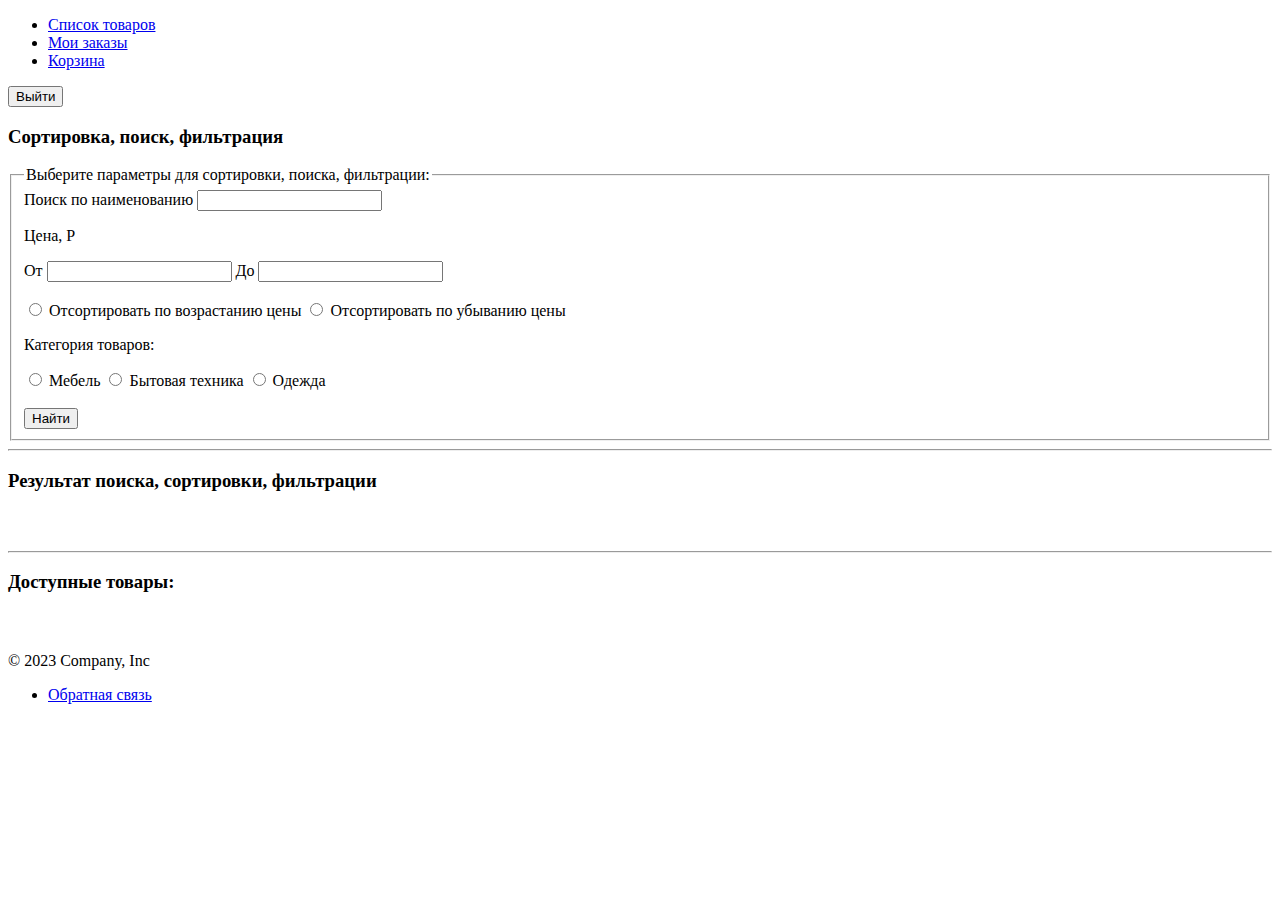
<file: src/main/resources/templates/user/index.html>
<!DOCTYPE html>
<html lang="en">
<head>
    <meta charset="UTF-8">
    <title>Главная страница</title>
    <link href="https://cdn.jsdelivr.net/npm/bootstrap@5.3.0-alpha1/dist/css/bootstrap.min.css" rel="stylesheet" integrity="sha384-GLhlTQ8iRABdZLl6O3oVMWSktQOp6b7In1Zl3/Jr59b6EGGoI1aFkw7cmDA6j6gD" crossorigin="anonymous">
</head>
<body>

<header class="p-3 text-bg-dark">
    <div class="container">
        <div class="d-flex flex-wrap align-items-center justify-content-center justify-content-lg-start">
            <ul class="nav col-12 col-lg-auto me-lg-auto mb-2 justify-content-center mb-md-0">
                <li><a href="/person account" class="nav-link px-2 text-secondary">Список товаров</a></li>
                <li><a href="/orders" class="nav-link px-2 text-white">Мои заказы</a></li>
                <li><a href="/cart" class="nav-link px-2 text-white">Корзина</a></li>
            </ul>

            <div class="text-end">
                <form method="post" action="/logout">
                    <input type="hidden" th:name="${_csrf.parameterName}" th:value="${_csrf.token}">
                    <button type="submit"  class="btn btn-warning me-2">Выйти</button>
                </form>
            </div>
        </div>
    </div>
</header>

<h3>Cортировка, поиск, фильтрация</h3>
<form th:method="POST" th:action="@{/person account/product/search}">
    <fieldset>
        <legend>Выберите параметры для сортировки, поиска, фильтрации:</legend>
        <label for="search">Поиск по наименованию</label>
        <input type="text" id="search" name="search" th:value="*{value_search}">
        <br>
        <p>Цена, P</p>
        <label for="ot">От</label>
        <input type="text" name="ot" id="ot" th:value="*{value_price_ot}">
        <label for="do">До</label>
        <input type="text" name="do" id="do" th:value="*{value_price_do}">
        <br>
        <br>
        <div>
            <input type="radio" id="ascending_price" name="price" value="sorted_by_ascending_price">
            <label for="ascending_price">Отсортировать по возрастанию цены</label>
            <input type="radio" id="descending_price" name="price"
                   value="sorted_by_descending_price">
            <label for="descending_price">Отсортировать по убыванию цены</label>
            <p>Категория товаров: </p>
            <input type="radio" id="furniture" name="contract" value="furniture">
            <label for="furniture">Мебель</label>
            <input type="radio" id="appliances" name="contract" value="appliances">
            <label for="appliances">Бытовая техника</label>
            <input type="radio" id="clothes" name="contract" value="clothes">
            <label for="clothes">Одежда</label>
            <br>
            <br>
            <input type="submit" value="Найти">
        </div>
    </fieldset>
</form>
<hr>
<h3>Результат поиска, cортировки, фильтрации</h3>

<div class="d-flex justify-content-center flex-wrap gap-5">
    <div class="card" style="width: 18rem;" th:each="product : ${search_product}">
        <img class="card-img" th:src="'/img/' + ${product.imageList[0].getFileName()}" alt="" />
        <div class="card-body">
            <h5 class="card-title"><a th:href="@{/person account/product/info/{id}(id=${product.getId()})}" th:text="${product.getTitle()}"></a></h5>
            <a th:href="@{/cart/add/{id}(id=${product.getId()})}" class="btn btn-outline-primary btn-lg"  th:text="'Цена: ' + ${product.getPrice()}"></a>
        </div>
    </div>
</div>

<hr>
<h3>Доступные товары: </h3>
<div class="d-flex justify-content-center flex-wrap gap-5">
    <div class="card" style="width: 18rem;" th:each="product : ${products}">
        <img class="card-img" th:src="'/img/' + ${product.imageList[0].getFileName()}" alt="" width="100%"/>
        <div class="card-body">
            <h5 class="card-title"><a th:href="@{/person account/product/info/{id}(id=${product.getId()})}" th:text="${product.getTitle()}"></a></h5>
            <a th:href="@{/cart/add/{id}(id=${product.getId()})}" class="btn btn-outline-primary btn-lg"  th:text="'Цена: ' + ${product.getPrice()}"></a>
        </div>
    </div>
</div>


<footer class="d-flex flex-wrap justify-content-between align-items-center py-3 border-top text-bg-dark">
    <div class="col-md-4 d-flex align-items-center">
        <span class="mb-3 mb-md-0 ms-5 text-white">&copy; 2023 Company, Inc</span>
    </div>

    <ul class="nav col-md-4 justify-content-end list-unstyled d-flex">
        <li class="ms-3"><a class="text-white me-5" href="#">Обратная связь</a></li>
    </ul>
</footer>
</body>
</html>
</file>
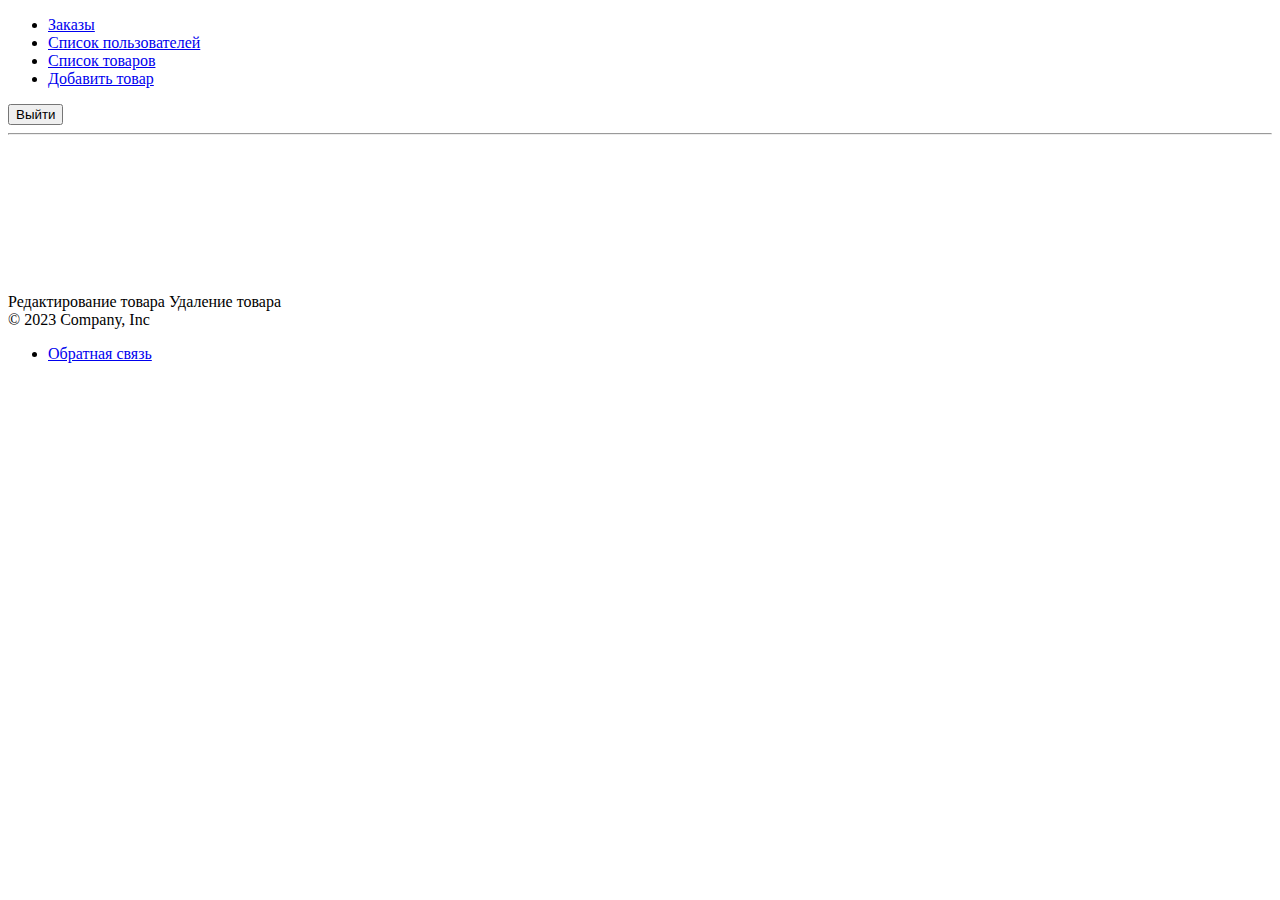
<file: src/main/resources/templates/admin.html>
<!DOCTYPE html>
<html lang="en">
<head>
    <meta charset="UTF-8">
    <title>Личный кабинет администратора</title>
    <link href="https://cdn.jsdelivr.net/npm/bootstrap@5.3.0-alpha1/dist/css/bootstrap.min.css" rel="stylesheet" integrity="sha384-GLhlTQ8iRABdZLl6O3oVMWSktQOp6b7In1Zl3/Jr59b6EGGoI1aFkw7cmDA6j6gD" crossorigin="anonymous">
</head>
<body>

<header class="p-3 text-bg-dark">
    <div class="container">
        <div class="d-flex flex-wrap align-items-center justify-content-center justify-content-lg-start">
            <ul class="nav col-12 col-lg-auto me-lg-auto mb-2 justify-content-center mb-md-0">
                <li><a href="/admin/orders" class="nav-link px-2 text-white">Заказы</a></li>
                <li><a href="/admin/person" class="nav-link px-2 text-white">Список пользователей</a></li>
                <li><a href="/admin" class="nav-link px-2 text-secondary">Список товаров</a></li>
                <li><a href="/admin/product/add" class="btn btn-outline-success nav-link px-2 text-white">Добавить товар</a></li>
            </ul>

            <div class="text-end">
                <form method="post" action="/logout">
                    <input type="hidden" th:name="${_csrf.parameterName}" th:value="${_csrf.token}">
                    <button type="submit"  class="btn btn-warning me-2">Выйти</button>
                </form>
            </div>
        </div>
    </div>
</header>

<hr>

<div class="d-flex justify-content-center flex-wrap gap-5">
    <div class="card" style="width: 18rem;" th:each="product : ${products}">
        <img class="card-img" th:src="'/img/' + ${product.imageList[0].getFileName()}" alt="" />
        <div class="card-body">
            <p th:text="'Наименование: ' + ${product.getTitle()}"></p>
            <p th:text="'Описание: ' + ${product.getDescription()}"  class="overflow-auto" style="height: 100px;"></p>
            <p th:text="'Цена: ' + ${product.getPrice()}"></p>
            <p th:text="'Cклад: ' + ${product.getWarehouse()}"></p>
            <p th:text="'Продавец: ' + ${product.getSeller()}"></p>
            <p th:text="'Категория: ' + ${product.getCategory().getName()}"></p>
            <a th:href="@{/admin/product/edit/{id}(id=${product.getId()})}" class="btn btn-outline-info btn-lg">Редактирование товара</a>
            <a th:href="@{/admin/product/delete/{id}(id=${product.getId()})}" class="btn btn-outline-danger btn-lg">Удаление товара</a>
        </div>
    </div>
</div>

<footer class="d-flex flex-wrap justify-content-between align-items-center py-3 border-top text-bg-dark">
    <div class="col-md-4 d-flex align-items-center">
        <span class="mb-3 mb-md-0 ms-5 text-white">&copy; 2023 Company, Inc</span>
    </div>

    <ul class="nav col-md-4 justify-content-end list-unstyled d-flex">
        <li class="ms-3"><a class="text-white me-5" href="#">Обратная связь</a></li>
    </ul>
</footer>
</body>
</html>
</file>
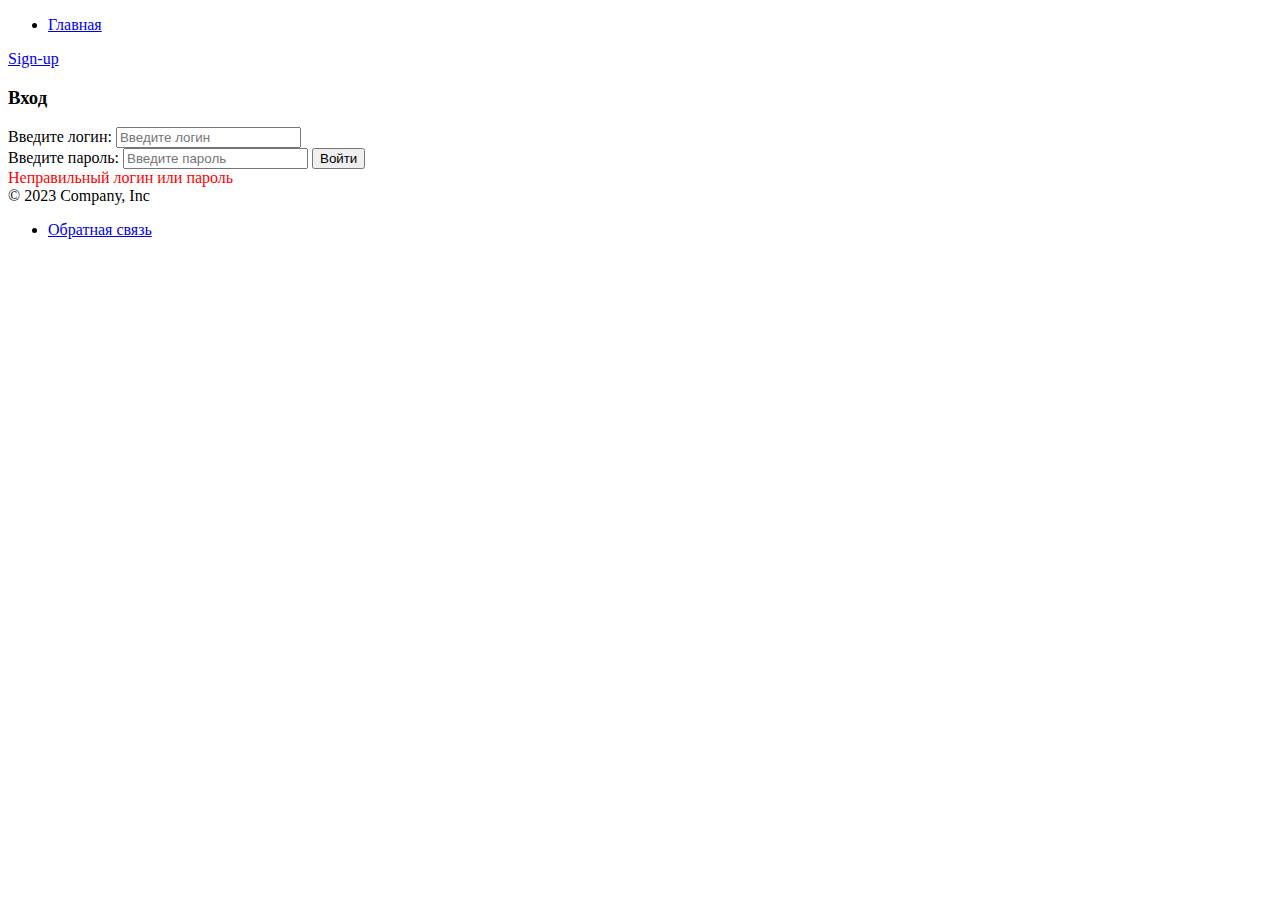
<file: src/main/resources/templates/authentication.html>
<!DOCTYPE html>
<html lang="en">
<head>
    <meta charset="UTF-8">
    <title>Аутентификация</title>
    <link th:href="@{/css/index.css}" type="text/css" rel="stylesheet">
    <link href="https://cdn.jsdelivr.net/npm/bootstrap@5.3.0-alpha1/dist/css/bootstrap.min.css" rel="stylesheet" integrity="sha384-GLhlTQ8iRABdZLl6O3oVMWSktQOp6b7In1Zl3/Jr59b6EGGoI1aFkw7cmDA6j6gD" crossorigin="anonymous">
</head>
<body>

<header class="p-3 text-bg-dark">
    <div class="container">
        <div class="d-flex flex-wrap align-items-center justify-content-center justify-content-lg-start">
            <ul class="nav col-12 col-lg-auto me-lg-auto mb-2 justify-content-center mb-md-0">
                <li><a href="/product" class="nav-link px-2 text-white">Главная</a></li>
            </ul>

            <div class="text-end">
                <a href="/registration" class="btn btn-warning" >Sign-up</a>
            </div>
        </div>
    </div>
</header>

<div class="cont">
<h3>Вход</h3>
<form method="post" action="/process_login" class="col-12 col-lg-auto mb-3 mb-lg-0 me-lg-3">
    <input type="hidden" th:name="${_csrf.parameterName}" th:value="${_csrf.token}">
    <label for="username">Введите логин: </label>
    <input type="text" placeholder="Введите логин" name="username" id="username">
    <br>
    <label for="password">Введите пароль: </label>
    <input type="password" placeholder="Введите пароль" name="password" id="password">
    <input type="submit" value="Войти" class="btn btn-warning">
</form>
<div th:if="${param.error}" style="color: red">
    Неправильный логин или пароль
</div>
</div>

<footer class="d-flex flex-wrap justify-content-between align-items-center py-3 border-top fixed-bottom text-bg-dark">
    <div class="col-md-4 d-flex align-items-center">
        <span class="mb-3 mb-md-0 ms-5 text-white">&copy; 2023 Company, Inc</span>
    </div>

    <ul class="nav col-md-4 justify-content-end list-unstyled d-flex">
        <li class="ms-3"><a class="text-white me-5" href="#">Обратная связь</a></li>
    </ul>
</footer>
</body>
</html>
</file>
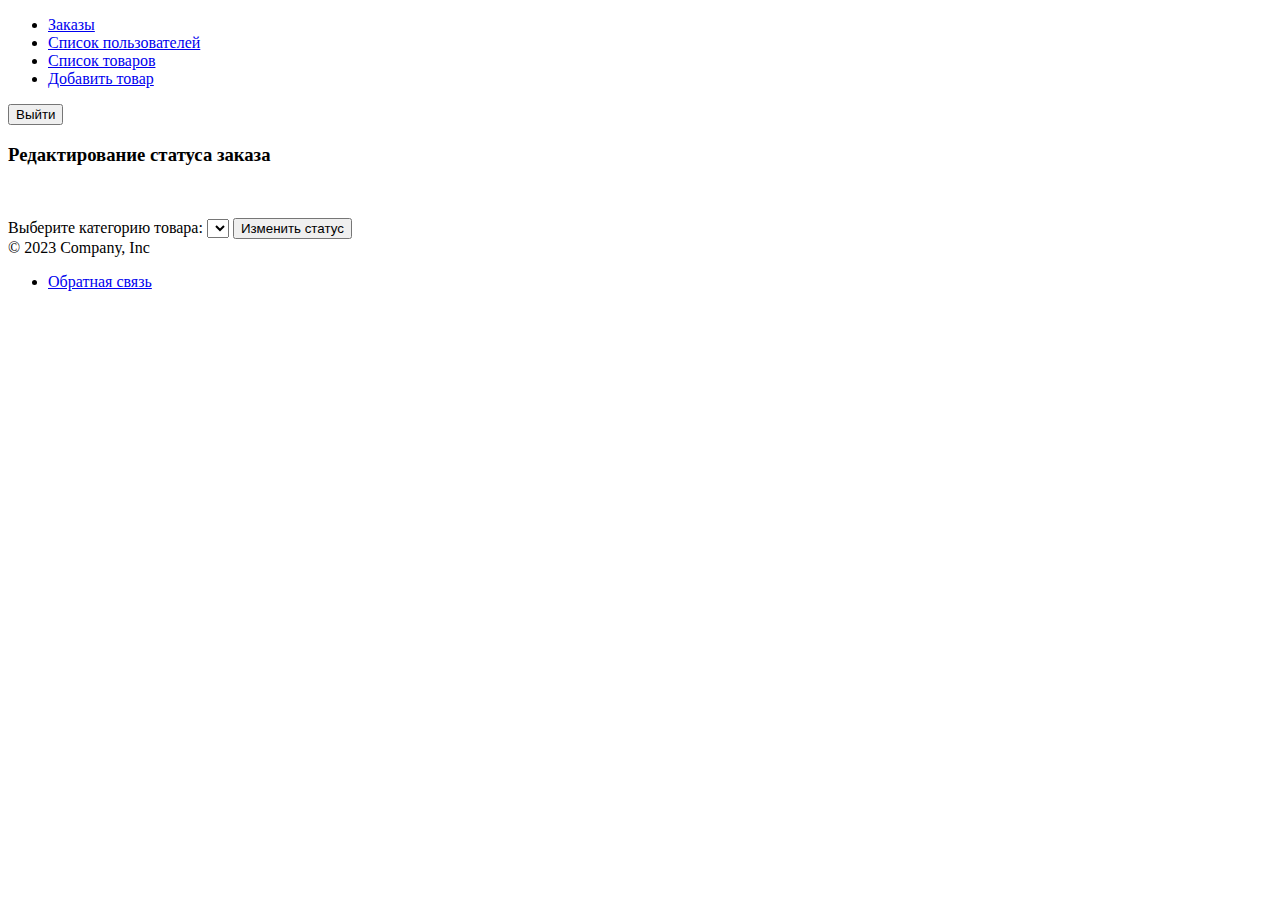
<file: src/main/resources/templates/editOrder.html>
<!DOCTYPE html>
<html lang="en">
<head>
    <meta charset="UTF-8">
    <title>Редактирование товара</title>
    <link th:href="@{/css/index.css}" type="text/css" rel="stylesheet">
    <link href="https://cdn.jsdelivr.net/npm/bootstrap@5.3.0-alpha1/dist/css/bootstrap.min.css" rel="stylesheet" integrity="sha384-GLhlTQ8iRABdZLl6O3oVMWSktQOp6b7In1Zl3/Jr59b6EGGoI1aFkw7cmDA6j6gD" crossorigin="anonymous">
</head>
<body>


<header class="p-3 text-bg-dark">
    <div class="container">
        <div class="d-flex flex-wrap align-items-center justify-content-center justify-content-lg-start">
            <ul class="nav col-12 col-lg-auto me-lg-auto mb-2 justify-content-center mb-md-0">
                <li><a href="/admin/orders" class="nav-link px-2 text-secondary">Заказы</a></li>
                <li><a href="/admin/person" class="nav-link px-2 text-white">Список пользователей</a></li>
                <li><a href="/admin" class="nav-link px-2 text-white">Список товаров</a></li>
                <li><a href="/admin/product/add" class="btn btn-outline-success nav-link px-2 text-white">Добавить товар</a></li>
            </ul>

            <div class="text-end">
                <form method="post" action="/logout">
                    <input type="hidden" th:name="${_csrf.parameterName}" th:value="${_csrf.token}">
                    <button type="submit"  class="btn btn-warning me-2">Выйти</button>
                </form>
            </div>
        </div>
    </div>
</header>

<div class="cont">
<h3>Редактирование статуса заказа</h3>
<form th:method="POST" th:action="@{/admin/order/edit/{id}(id=${order.getId()})}" th:object="${order}" enctype="multipart/form-data">

    <h3 th:text="'Заказ №' + ${order.getNumber()}"></h3>
    <img th:src="'/img/' + ${order.getProduct().getImageList()[0].getFileName()}" width="300px">
    <p th:text="'Наименование: ' + ${order.getProduct().getTitle()}">
    <p th:text="'Количество: ' + ${order.getCount()}">
    <p th:text="'Цена: ' + ${order.getPrice()}">
    <p th:text="'Дата заказа: ' + ${#temporals.format(order.getDateTime(), 'dd-MMM-yyyy')}"></p>
    <p th:text="'Cтатус: ' + ${order.getStatus()}"></p>
        <label for="status">Выберите категорию товара: </label>
        <select name="status" th:field="*{status}" id="status">
        <div th:each="element : ${status}">
            <option th:text="${element.name()}" th:value="${element}">
        </div>
        </select>
    <input type="submit" value="Изменить статус">
</form>
</div>

<footer class="d-flex flex-wrap justify-content-between align-items-center py-3 border-top text-bg-dark">
    <div class="col-md-4 d-flex align-items-center">
        <span class="mb-3 mb-md-0 ms-5 text-white">&copy; 2023 Company, Inc</span>
    </div>

    <ul class="nav col-md-4 justify-content-end list-unstyled d-flex">
        <li class="ms-3"><a class="text-white me-5" href="#">Обратная связь</a></li>
    </ul>
</footer>
</body>
</html>
</file>
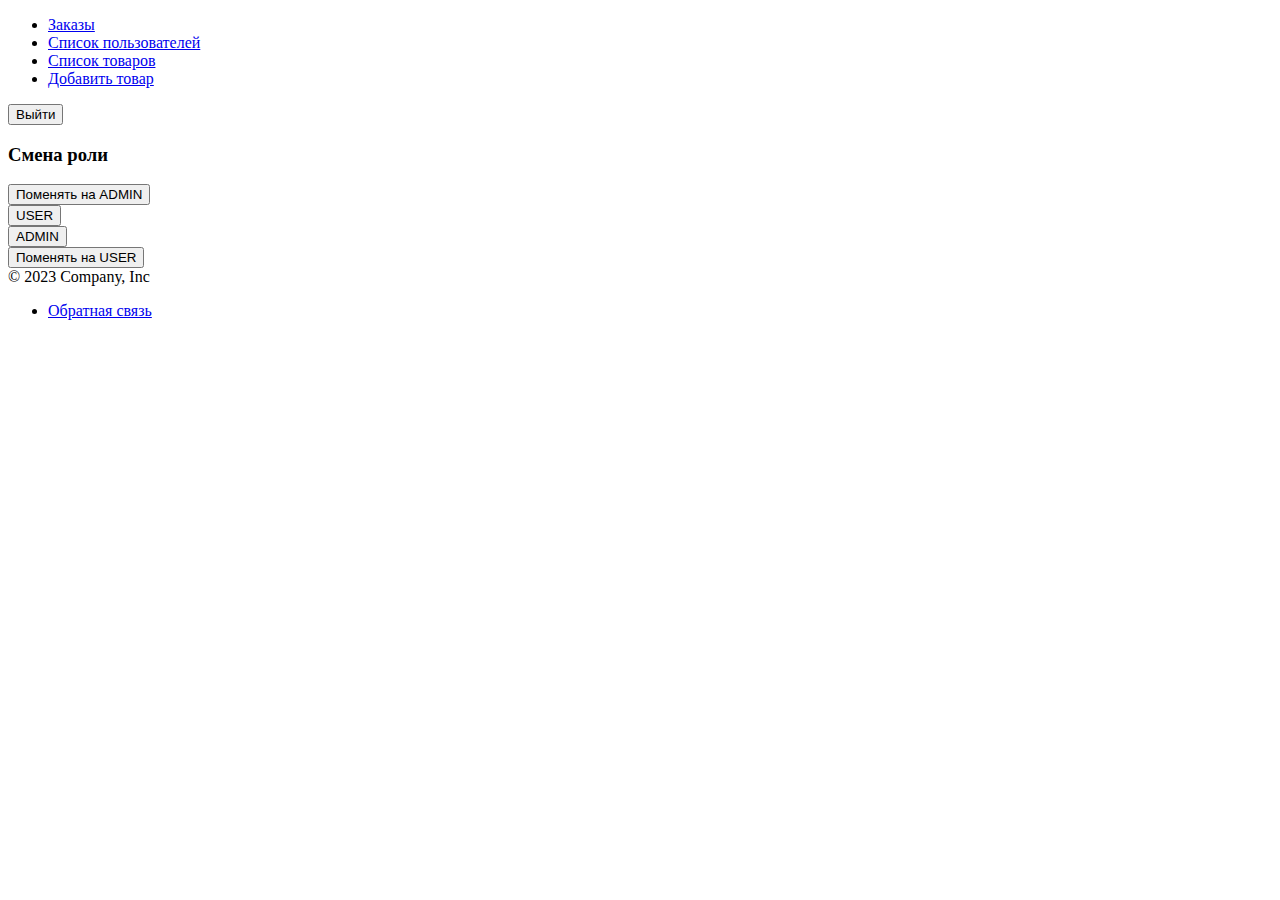
<file: src/main/resources/templates/editPerson.html>
<!DOCTYPE html>
<html lang="en">
<head>
    <meta charset="UTF-8">
    <title>Пользователи</title>
    <link th:href="@{/css/index.css}" type="text/css" rel="stylesheet">
    <link href="https://cdn.jsdelivr.net/npm/bootstrap@5.3.0-alpha1/dist/css/bootstrap.min.css" rel="stylesheet" integrity="sha384-GLhlTQ8iRABdZLl6O3oVMWSktQOp6b7In1Zl3/Jr59b6EGGoI1aFkw7cmDA6j6gD" crossorigin="anonymous">
</head>
<body>

<header class="p-3 text-bg-dark">
    <div class="container">
        <div class="d-flex flex-wrap align-items-center justify-content-center justify-content-lg-start">
            <ul class="nav col-12 col-lg-auto me-lg-auto mb-2 justify-content-center mb-md-0">
                <li><a href="/admin/orders" class="nav-link px-2 text-white">Заказы</a></li>
                <li><a href="/admin/person" class="nav-link px-2 text-secondary">Список пользователей</a></li>
                <li><a href="/admin" class="nav-link px-2 text-white">Список товаров</a></li>
                <li><a href="/admin/product/add" class="btn btn-outline-success nav-link px-2 text-white">Добавить товар</a></li>
            </ul>

            <div class="text-end">
                <form method="post" action="/logout">
                    <input type="hidden" th:name="${_csrf.parameterName}" th:value="${_csrf.token}">
                    <button type="submit"  class="btn btn-warning me-2">Выйти</button>
                </form>
            </div>
        </div>
    </div>
</header>

<div class="cont">
<h3>Смена роли</h3>
<p th:text="'Пользователь: ' + ${person.getLogin()}"></p>
<p th:text="'Роль: ' + ${person.getRole()}"></p>
<div th:if="${person.getRole()} == 'ROLE_USER'">
    <form th:method="POST" th:action="@{/admin/person/setAdmin/{id}(id=${person.getId()})}" th:object="${person}">
        <input type="submit" value="Поменять на ADMIN" class="btn btn-outline-success">
    </form>
    <form th:method="POST" th:action="@{/admin/person/setUser/{id}(id=${person.getId()})}" th:object="${person}">
        <input type="submit" value="USER" class="btn btn-success">
    </form>
</div>
<div th:unless="${person.getRole()} == 'ROLE_USER'">
    <form th:method="POST" th:action="@{/admin/person/setAdmin/{id}(id=${person.getId()})}" th:object="${person}">
        <input type="submit" value="ADMIN" class="btn btn-success">
    </form>
    <form th:method="POST" th:action="@{/admin/person/setUser/{id}(id=${person.getId()})}" th:object="${person}">
        <input type="submit" value="Поменять на USER" class="btn btn-outline-success">
    </form>
</div>
</div>

<footer class="d-flex flex-wrap justify-content-between align-items-center py-3 border-top fixed-bottom text-bg-dark">
    <div class="col-md-4 d-flex align-items-center">
        <span class="mb-3 mb-md-0 ms-5 text-white">&copy; 2023 Company, Inc</span>
    </div>

    <ul class="nav col-md-4 justify-content-end list-unstyled d-flex">
        <li class="ms-3"><a class="text-white me-5" href="#">Обратная связь</a></li>
    </ul>
</footer>
</body>
</html>
</file>
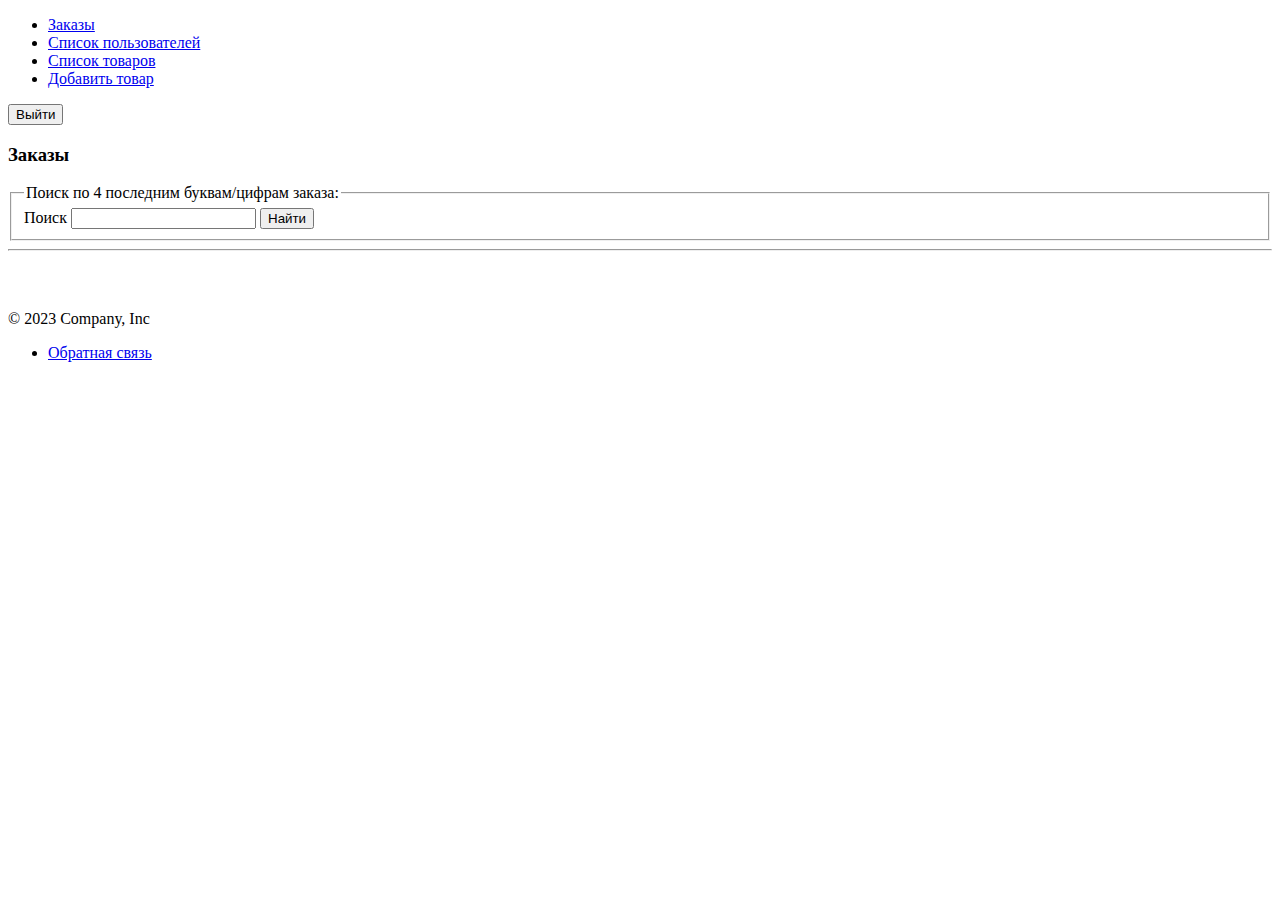
<file: src/main/resources/templates/ordersForAdmin.html>
<!DOCTYPE html>
<html lang="en">
<head>
    <meta charset="UTF-8">
    <title>Заказы</title>
    <link href="https://cdn.jsdelivr.net/npm/bootstrap@5.3.0-alpha1/dist/css/bootstrap.min.css" rel="stylesheet" integrity="sha384-GLhlTQ8iRABdZLl6O3oVMWSktQOp6b7In1Zl3/Jr59b6EGGoI1aFkw7cmDA6j6gD" crossorigin="anonymous">
</head>
<body>


<header class="p-3 text-bg-dark">
    <div class="container">
        <div class="d-flex flex-wrap align-items-center justify-content-center justify-content-lg-start">
            <ul class="nav col-12 col-lg-auto me-lg-auto mb-2 justify-content-center mb-md-0">
                <li><a href="/admin/orders" class="nav-link px-2 text-secondary">Заказы</a></li>
                <li><a href="/admin/person" class="nav-link px-2 text-white">Список пользователей</a></li>
                <li><a href="/admin" class="nav-link px-2 text-white">Список товаров</a></li>
                <li><a href="/admin/product/add" class="btn btn-outline-success nav-link px-2 text-white">Добавить товар</a></li>
            </ul>

            <div class="text-end">
                <form method="post" action="/logout">
                    <input type="hidden" th:name="${_csrf.parameterName}" th:value="${_csrf.token}">
                    <button type="submit"  class="btn btn-warning me-2">Выйти</button>
                </form>
            </div>
        </div>
    </div>
</header>


<h3>Заказы</h3>
<form th:method="POST" th:action="@{/admin/order/search}">
    <fieldset>
        <legend>Поиск по 4 последним буквам/цифрам заказа:</legend>
        <label for="search">Поиск</label>
        <input type="text" id="search" name="search" th:value="*{value_search}">
        <input type="submit" value="Найти">
    </fieldset>
</form>
<hr>

<div class="d-flex justify-content-center flex-wrap gap-5">
    <div class="card" style="width: 18rem;" th:each="order : ${orders}">
        <h3><a th:href="@{/admin/order/edit/{id}(id=${order.getId()})}" th:text="'Заказ №' + ${order.getNumber()}"></a></h3>
        <img class="card-img" th:src="'/img/' + ${order.getProduct().imageList[0].getFileName()}" alt="" />
        <div class="card-body">
            <h5 class="card-title"><p th:text="'Наименование: ' + ${order.getProduct().getTitle()}"></h5>
            <p th:text="'Количество: ' + ${order.getCount()}">
            <p th:text="'Цена: ' + ${order.getPrice()}">
            <p th:text="'Дата заказа: ' + ${#temporals.format(order.getDateTime(), 'dd-MMM-yyyy')}"></p>
            <p th:text="'Cтатус: ' + ${order.getStatus()}">
        </div>
    </div>
</div>

<footer class="d-flex flex-wrap justify-content-between align-items-center py-3 border-top text-bg-dark">
    <div class="col-md-4 d-flex align-items-center">
        <span class="mb-3 mb-md-0 ms-5 text-white">&copy; 2023 Company, Inc</span>
    </div>

    <ul class="nav col-md-4 justify-content-end list-unstyled d-flex">
        <li class="ms-3"><a class="text-white me-5" href="#">Обратная связь</a></li>
    </ul>
</footer>
</body>
</html>
</file>
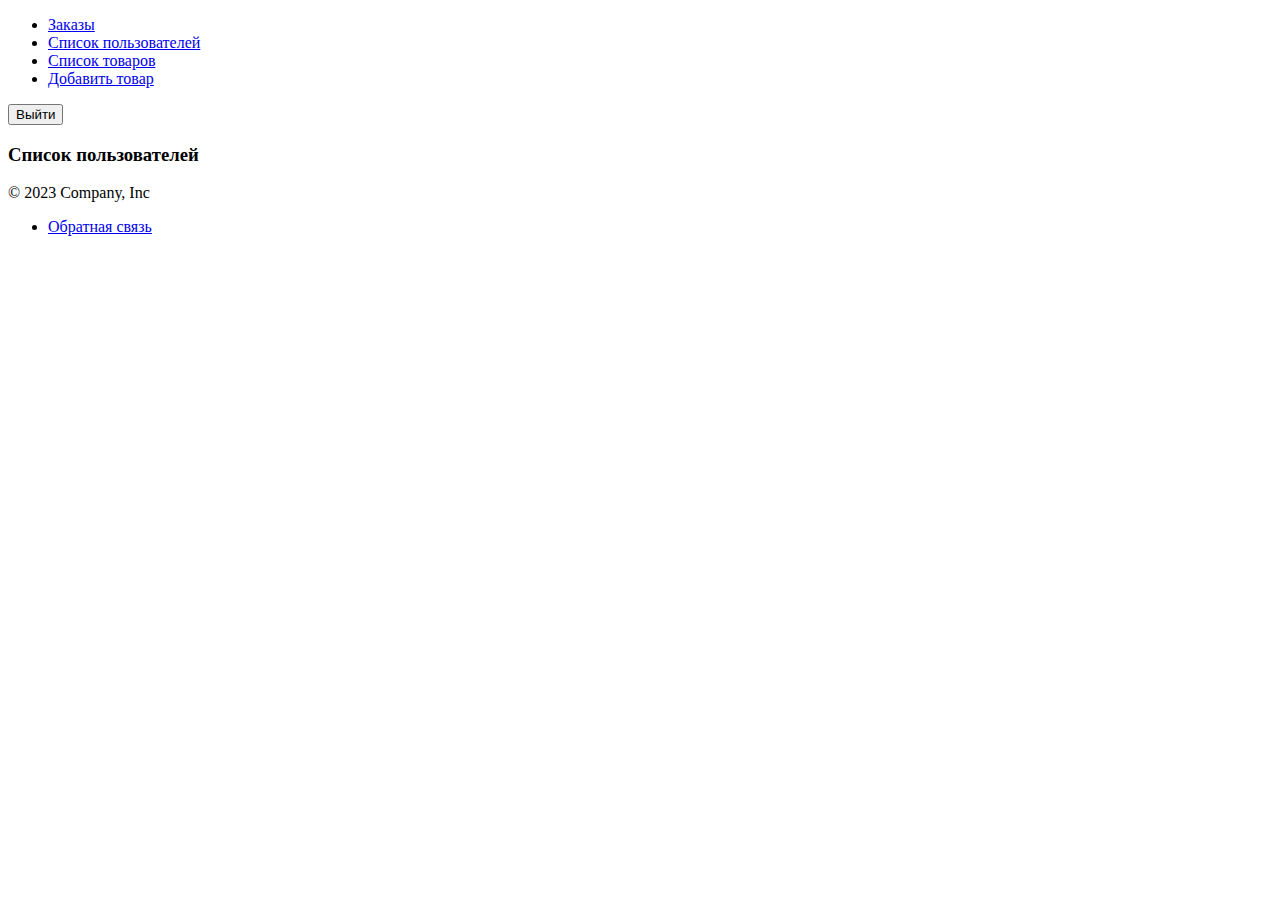
<file: src/main/resources/templates/person.html>
<!DOCTYPE html>
<html lang="en">
<head>
    <meta charset="UTF-8">
    <title>Пользователи</title>
    <link th:href="@{/css/index.css}" type="text/css" rel="stylesheet">
    <link href="https://cdn.jsdelivr.net/npm/bootstrap@5.3.0-alpha1/dist/css/bootstrap.min.css" rel="stylesheet" integrity="sha384-GLhlTQ8iRABdZLl6O3oVMWSktQOp6b7In1Zl3/Jr59b6EGGoI1aFkw7cmDA6j6gD" crossorigin="anonymous">
</head>
<body>

<header class="p-3 text-bg-dark">
    <div class="container">
        <div class="d-flex flex-wrap align-items-center justify-content-center justify-content-lg-start">
            <ul class="nav col-12 col-lg-auto me-lg-auto mb-2 justify-content-center mb-md-0">
                <li><a href="/admin/orders" class="nav-link px-2 text-white">Заказы</a></li>
                <li><a href="/admin/person" class="nav-link px-2 text-secondary">Список пользователей</a></li>
                <li><a href="/admin" class="nav-link px-2 text-white">Список товаров</a></li>
                <li><a href="/admin/product/add" class="btn btn-outline-success nav-link px-2 text-white">Добавить товар</a></li>
            </ul>

            <div class="text-end">
                <form method="post" action="/logout">
                    <input type="hidden" th:name="${_csrf.parameterName}" th:value="${_csrf.token}">
                    <button type="submit"  class="btn btn-warning me-2">Выйти</button>
                </form>
            </div>
        </div>
    </div>
</header>

<div class="cont">
<h3>Список пользователей</h3>
<div th:each="person : ${persons}">
    <a th:href="@{/admin/person/edit/{id}(id=${person.getId()})}" th:text="${person.getLogin()}" class="btn btn-outline-secondary"></a>
</div>
</div>

<footer class="d-flex flex-wrap justify-content-between align-items-center py-3 border-top fixed-bottom text-bg-dark">
    <div class="col-md-4 d-flex align-items-center">
        <span class="mb-3 mb-md-0 ms-5 text-white">&copy; 2023 Company, Inc</span>
    </div>

    <ul class="nav col-md-4 justify-content-end list-unstyled d-flex">
        <li class="ms-3"><a class="text-white me-5" href="#">Обратная связь</a></li>
    </ul>
</footer>
</body>
</html>
</file>
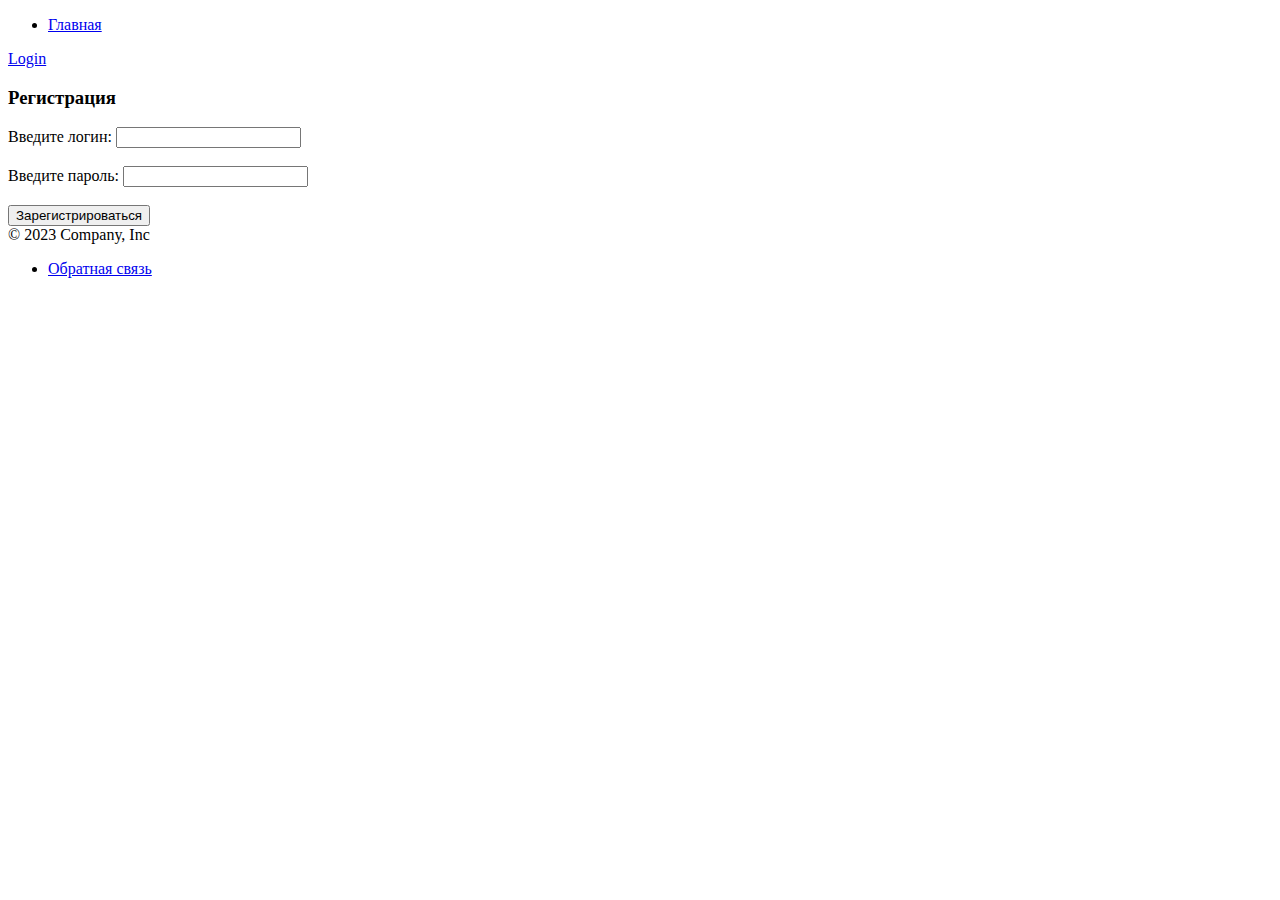
<file: src/main/resources/templates/registration.html>
<!DOCTYPE html>
<html lang="en">
<head>
    <meta charset="UTF-8">
    <title>Регистрация</title>
    <link th:href="@{/css/index.css}" type="text/css" rel="stylesheet">
    <link href="https://cdn.jsdelivr.net/npm/bootstrap@5.3.0-alpha1/dist/css/bootstrap.min.css" rel="stylesheet" integrity="sha384-GLhlTQ8iRABdZLl6O3oVMWSktQOp6b7In1Zl3/Jr59b6EGGoI1aFkw7cmDA6j6gD" crossorigin="anonymous">
</head>
<body>

<header class="p-3 text-bg-dark">
    <div class="container">
        <div class="d-flex flex-wrap align-items-center justify-content-center justify-content-lg-start">
            <ul class="nav col-12 col-lg-auto me-lg-auto mb-2 justify-content-center mb-md-0">
                <li><a href="/product" class="nav-link px-2 text-white">Главная</a></li>
            </ul>

            <div class="text-end">
                <a href="/authentication" class="btn btn-outline-light me-2">Login</a>
            </div>
        </div>
    </div>
</header>

<div class="cont">
<h3>Регистрация</h3>
<form method="post" th:actioin="@{/registration}" th:object="${person}" class="col-12 col-lg-auto mb-3 mb-lg-0 me-lg-3">
    <input type="hidden" th:name="${_csrf.parameterName}" th:value="${_csrf.token}">
    <label for="login">Введите логин: </label>
    <input type="text" th:field="*{login}" id="login">
    <div style="color: red" th:if="${#fields.hasErrors('login')}" th:errors="*{login}"></div>
    <br>
    <label for="password">Введите пароль: </label>
    <input type="password" th:field="*{password}" id="password">
    <div style="color: red" th:if="${#fields.hasErrors('password')}" th:errors="*{password}"></div>
    <br>
    <input type="submit" value="Зарегистрироваться" class="btn btn-warning">
</form>
</div>


<footer class="d-flex flex-wrap justify-content-between align-items-center py-3 my-4 fixed-bottom border-top">
    <div class="col-md-4 d-flex align-items-center">
        <span class="mb-3 mb-md-0 text-body-secondary">&copy; 2023 Company, Inc</span>
    </div>

    <ul class="nav col-md-4 justify-content-end list-unstyled d-flex">
        <li class="ms-3"><a class="text-body-secondary" href="#">Обратная связь</a></li>
    </ul>
</footer>
</body>
</html>
</file>
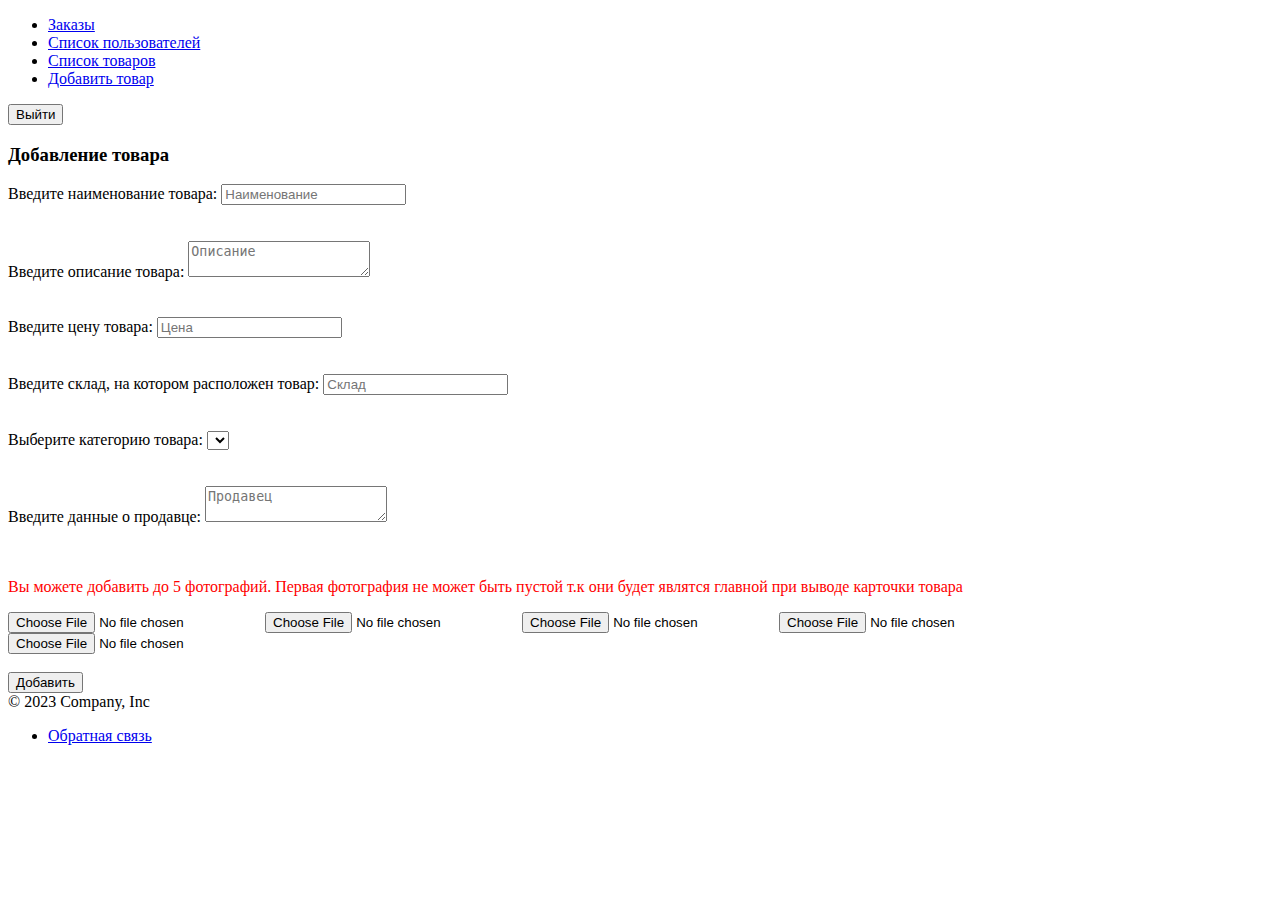
<file: src/main/resources/templates/product/addProduct.html>
<!DOCTYPE html>
<html lang="en">
<head>
    <meta charset="UTF-8">
    <title>Добавление товара</title>
    <link href="https://cdn.jsdelivr.net/npm/bootstrap@5.3.0-alpha1/dist/css/bootstrap.min.css" rel="stylesheet" integrity="sha384-GLhlTQ8iRABdZLl6O3oVMWSktQOp6b7In1Zl3/Jr59b6EGGoI1aFkw7cmDA6j6gD" crossorigin="anonymous">
</head>
<body>

<header class="p-3 text-bg-dark">
    <div class="container">
        <div class="d-flex flex-wrap align-items-center justify-content-center justify-content-lg-start">
            <ul class="nav col-12 col-lg-auto me-lg-auto mb-2 justify-content-center mb-md-0">
                <li><a href="/admin/orders" class="nav-link px-2 text-white">Заказы</a></li>
                <li><a href="/admin/person" class="nav-link px-2 text-white">Список пользователей</a></li>
                <li><a href="/admin" class="nav-link px-2 text-white">Список товаров</a></li>
                <li><a href="/admin/product/add" class="btn btn-outline-success nav-link px-2 text-secondary">Добавить товар</a></li>
            </ul>

            <div class="text-end">
                <form method="post" action="/logout">
                    <input type="hidden" th:name="${_csrf.parameterName}" th:value="${_csrf.token}">
                    <button type="submit"  class="btn btn-warning me-2">Выйти</button>
                </form>
            </div>
        </div>
    </div>
</header>


<h3>Добавление товара</h3>
<form th:method="POST" th:action="@{/admin/product/add}" th:object="${product}" enctype="multipart/form-data">
    <label for="title">Введите наименование товара: </label>
    <input type="text" th:field="*{title}" placeholder="Наименование" id="title">
    <div style="color: red" th:if="${#fields.hasErrors('title')}" th:errors="*{title}"></div>
    <br>
    <br>
    <label for="description">Введите описание товара: </label>
    <textarea th:field="*{description}" placeholder="Описание" id="description"></textarea>
    <div style="color: red" th:if="${#fields.hasErrors('description')}" th:errors="*{description}"></div>
    <br>
    <br>
    <label for="price">Введите цену товара: </label>
    <input type="number" th:field="*{price}" min="1" step="0.00" placeholder="Цена" id="price">
    <div style="color: red" th:if="${#fields.hasErrors('price')}" th:errors="*{price}"></div>
    <br>
    <br>
    <label for="warehouse">Введите cклад, на котором расположен товар: </label>
    <input type="text" th:field="*{warehouse}" placeholder="Cклад" id="warehouse">
    <div style="color: red" th:if="${#fields.hasErrors('warehouse')}" th:errors="*{warehouse}"></div>
    <br>
    <br>
    <label for="category">Выберите категорию товара: </label>
    <select name="category" th:field="*{category}" id="category">
        <div th:each="element : ${category}">
            <option th:text="${element.getName()}" th:value="${element.getId()}">
        </div>
    </select>
    <div style="color: red" th:if="${#fields.hasErrors('category')}" th:errors="*{category}"></div>
    <br>
    <br>
    <label for="seller">Введите данные о продавце: </label>
    <textarea th:field="*{seller}" placeholder="Продавец" id="seller"></textarea>
    <div style="color: red" th:if="${#fields.hasErrors('seller')}" th:errors="*{seller}"></div>
    <br>
    <br>
    <p style="color: red">Вы можете добавить до 5 фотографий. Первая фотография не может быть пустой т.к они будет являтся главной при выводе карточки товара</p>
    <input type="file" name="file_one">
    <input type="file" name="file_two">
    <input type="file" name="file_three">
    <input type="file" name="file_four">
    <input type="file" name="file_five">
    <br>
    <br>
    <input type="submit" value="Добавить">
</form>


<footer class="d-flex flex-wrap justify-content-between align-items-center py-3 border-top text-bg-dark">
    <div class="col-md-4 d-flex align-items-center">
        <span class="mb-3 mb-md-0 ms-5 text-white">&copy; 2023 Company, Inc</span>
    </div>

    <ul class="nav col-md-4 justify-content-end list-unstyled d-flex">
        <li class="ms-3"><a class="text-white me-5" href="#">Обратная связь</a></li>
    </ul>
</footer>
</body>
</html>
</file>
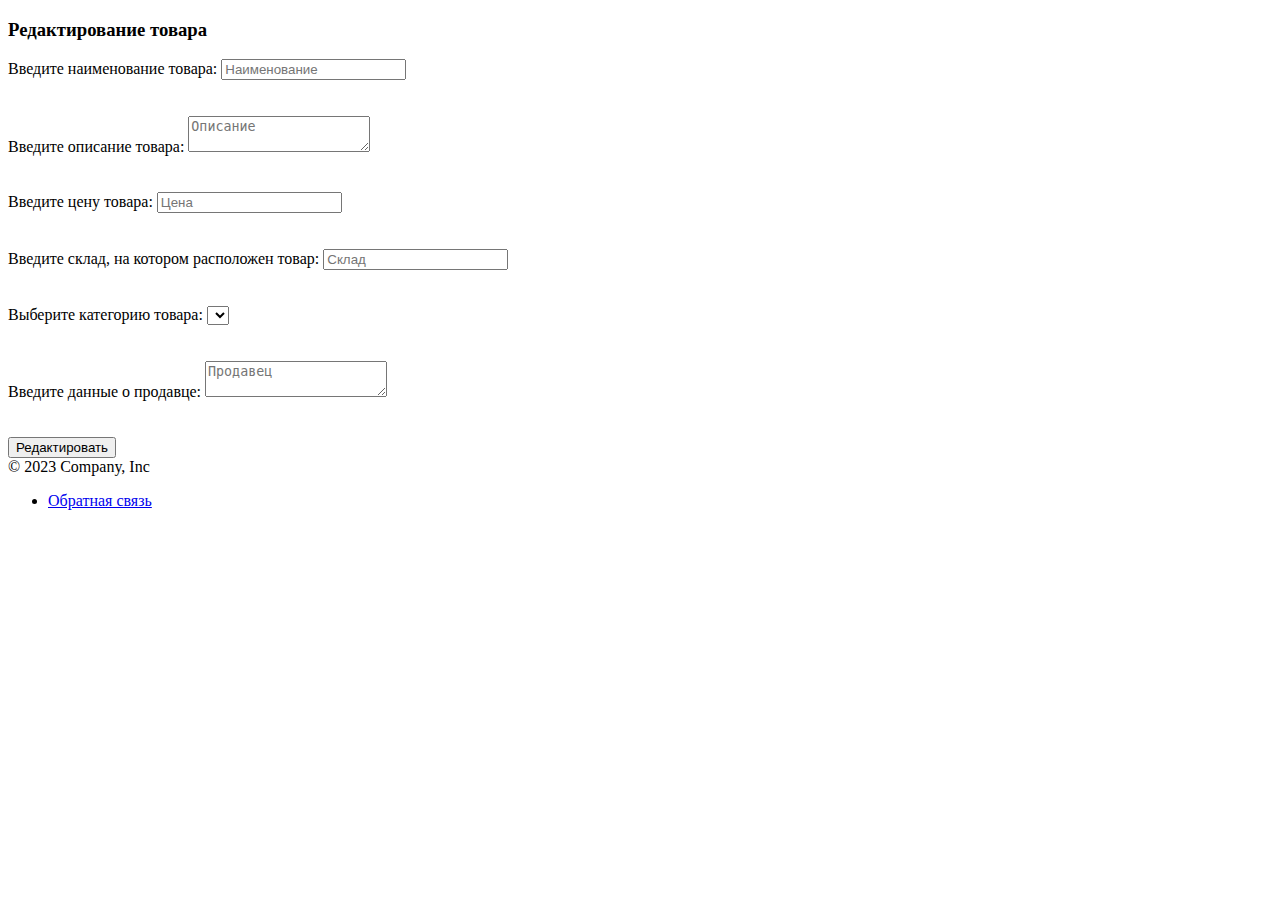
<file: src/main/resources/templates/product/editProduct.html>
<!DOCTYPE html>
<html lang="en">
<head>
    <meta charset="UTF-8">
    <title>Редактирование товара</title>
    <link href="https://cdn.jsdelivr.net/npm/bootstrap@5.3.0-alpha1/dist/css/bootstrap.min.css" rel="stylesheet" integrity="sha384-GLhlTQ8iRABdZLl6O3oVMWSktQOp6b7In1Zl3/Jr59b6EGGoI1aFkw7cmDA6j6gD" crossorigin="anonymous">
</head>
<body>
<h3>Редактирование товара</h3>
<form th:method="POST" th:action="@{/admin/product/edit/{id}(id=${product.getId()})}" th:object="${product}" enctype="multipart/form-data">
    <label for="title">Введите наименование товара: </label>
    <input type="text" th:field="*{title}" placeholder="Наименование" id="title">
    <div style="color: red" th:if="${#fields.hasErrors('title')}" th:errors="*{title}"></div>
    <br>
    <br>
    <label for="description">Введите описание товара: </label>
    <textarea th:field="*{description}" placeholder="Описание" id="description"></textarea>
    <div style="color: red" th:if="${#fields.hasErrors('description')}" th:errors="*{description}"></div>
    <br>
    <br>
    <label for="price">Введите цену товара: </label>
    <input type="number" th:field="*{price}" min="1" step="0.00" placeholder="Цена" id="price">
    <div style="color: red" th:if="${#fields.hasErrors('price')}" th:errors="*{price}"></div>
    <br>
    <br>
    <label for="warehouse">Введите cклад, на котором расположен товар: </label>
    <input type="text" th:field="*{warehouse}" placeholder="Cклад" id="warehouse">
    <div style="color: red" th:if="${#fields.hasErrors('warehouse')}" th:errors="*{warehouse}"></div>
    <br>
    <br>
    <label for="category">Выберите категорию товара: </label>
    <select name="category" th:field="*{category}" id="category">
        <div th:each="element : ${category}">
            <option th:text="${element.getName()}" th:value="${element.getId()}">
        </div>
    </select>
    <div style="color: red" th:if="${#fields.hasErrors('category')}" th:errors="*{category}"></div>
    <br>
    <br>
    <label for="seller">Введите данные о продавце: </label>
    <textarea th:field="*{seller}" placeholder="Продавец" id="seller"></textarea>
    <div style="color: red" th:if="${#fields.hasErrors('seller')}" th:errors="*{seller}"></div>
    <br>
    <br>
    <input type="submit" value="Редактировать">
</form>


<footer class="d-flex flex-wrap justify-content-between align-items-center py-3 border-top text-bg-dark">
    <div class="col-md-4 d-flex align-items-center">
        <span class="mb-3 mb-md-0 ms-5 text-white">&copy; 2023 Company, Inc</span>
    </div>

    <ul class="nav col-md-4 justify-content-end list-unstyled d-flex">
        <li class="ms-3"><a class="text-white me-5" href="#">Обратная связь</a></li>
    </ul>
</footer>
</body>
</html>
</file>
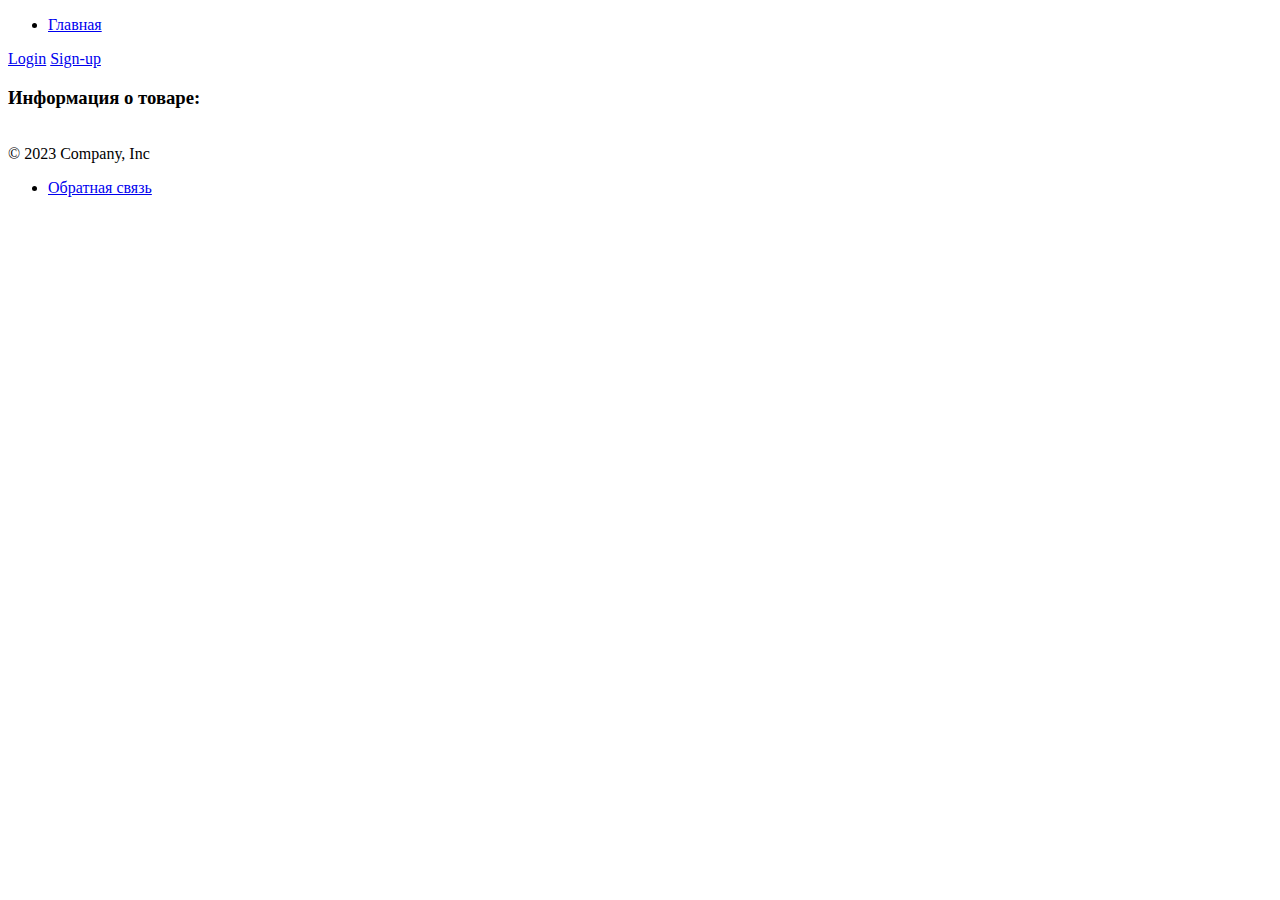
<file: src/main/resources/templates/product/infoProduct.html>
<!DOCTYPE html>
<html lang="en">
<head>
    <meta charset="UTF-8">
    <title>Информация о товаре</title>
    <link href="https://cdn.jsdelivr.net/npm/bootstrap@5.3.0-alpha1/dist/css/bootstrap.min.css" rel="stylesheet" integrity="sha384-GLhlTQ8iRABdZLl6O3oVMWSktQOp6b7In1Zl3/Jr59b6EGGoI1aFkw7cmDA6j6gD" crossorigin="anonymous">
</head>
<body>

<header class="p-3 text-bg-dark">
    <div class="container">
        <div class="d-flex flex-wrap align-items-center justify-content-center justify-content-lg-start">
            <ul class="nav col-12 col-lg-auto me-lg-auto mb-2 justify-content-center mb-md-0">
                <li><a href="/product" class="nav-link px-2 text-secondary">Главная</a></li>
            </ul>

            <div class="text-end">
                <a href="/authentication" class="btn btn-outline-light me-2">Login</a>
                <a href="/registration" class="btn btn-warning" >Sign-up</a>
            </div>
        </div>
    </div>
</header>


<h3>Информация о товаре: </h3>
<p th:text="'Наименование: ' + ${product.getTitle()}"></p>
<p th:text="'Описание: ' + ${product.getDescription()}"></p>
<p th:text="'Цена: ' + ${product.getPrice()}"></p>
<p th:text="'Cклад: ' + ${product.getWarehouse()}"></p>
<p th:text="'Продавец: ' + ${product.getSeller()}"></p>
<p th:text="'Категория: ' + ${product.getCategory().getName()}"></p>
<div class="d-flex justify-content-center flex-wrap gap-5">
    <div class="card" style="width: 18rem;" th:each="img : ${product.getImageList()}">
        <img class="card-img" th:src="'/img/' + ${img.getFileName()}" alt="" />
    </div>
</div>

<footer class="d-flex flex-wrap justify-content-between align-items-center py-3 border-top text-bg-dark">
    <div class="col-md-4 d-flex align-items-center">
        <span class="mb-3 mb-md-0 ms-5 text-white">&copy; 2023 Company, Inc</span>
    </div>

    <ul class="nav col-md-4 justify-content-end list-unstyled d-flex">
        <li class="ms-3"><a class="text-white me-5" href="#">Обратная связь</a></li>
    </ul>
</footer>
</body>
</html>
</file>
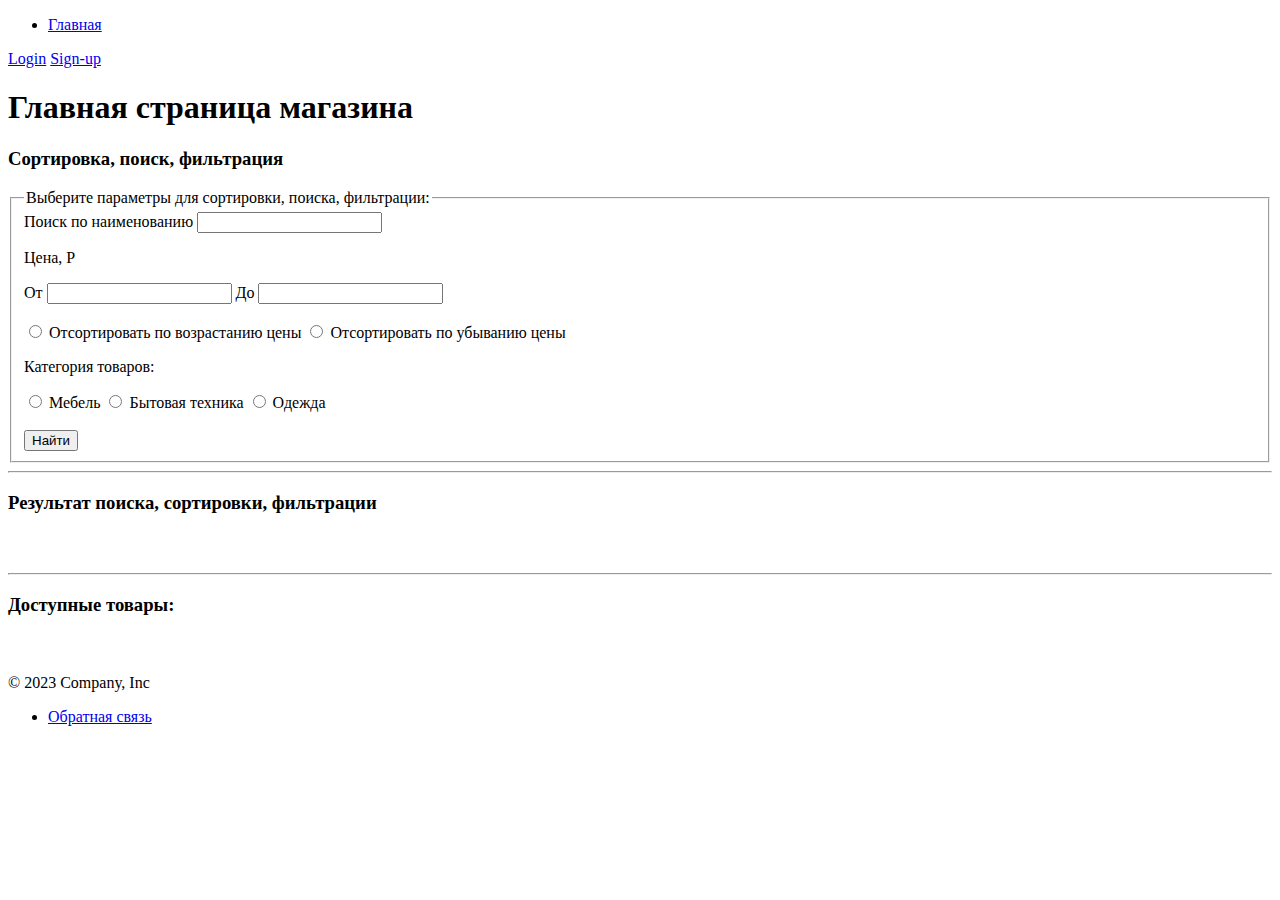
<file: src/main/resources/templates/product/product.html>
<!DOCTYPE html>
<html lang="en">
<head>
    <meta charset="UTF-8">
    <title>Cписок товаров</title>
    <link href="https://cdn.jsdelivr.net/npm/bootstrap@5.3.0-alpha1/dist/css/bootstrap.min.css" rel="stylesheet" integrity="sha384-GLhlTQ8iRABdZLl6O3oVMWSktQOp6b7In1Zl3/Jr59b6EGGoI1aFkw7cmDA6j6gD" crossorigin="anonymous">
</head>
<body>


<header class="p-3 text-bg-dark">
    <div class="container">
        <div class="d-flex flex-wrap align-items-center justify-content-center justify-content-lg-start">
            <ul class="nav col-12 col-lg-auto me-lg-auto mb-2 justify-content-center mb-md-0">
                <li><a href="/product" class="nav-link px-2 text-secondary">Главная</a></li>
            </ul>

            <div class="text-end">
                <a href="/authentication" class="btn btn-outline-light me-2">Login</a>
                <a href="/registration" class="btn btn-warning" >Sign-up</a>
            </div>
        </div>
    </div>
</header>

<h1>Главная страница магазина</h1>
<h3>Cортировка, поиск, фильтрация</h3>
<form th:method="POST" th:action="@{/product/search}">
    <fieldset>
        <legend>Выберите параметры для сортировки, поиска, фильтрации:</legend>
        <label for="search">Поиск по наименованию</label>
        <input type="text" id="search" name="search" th:value="*{value_search}">
        <br>
        <p>Цена, P</p>
        <label for="ot">От</label>
        <input type="text" name="ot" id="ot" th:value="*{value_price_ot}">
        <label for="do">До</label>
        <input type="text" name="do" id="do" th:value="*{value_price_do}">
        <br>
        <br>
        <div>
            <input type="radio" id="ascending_price" name="price" value="sorted_by_ascending_price">
            <label for="ascending_price">Отсортировать по возрастанию цены</label>
            <input type="radio" id="descending_price" name="price"
                   value="sorted_by_descending_price">
            <label for="descending_price">Отсортировать по убыванию цены</label>
            <p>Категория товаров: </p>
            <input type="radio" id="furniture" name="contract" value="furniture">
            <label for="furniture">Мебель</label>
            <input type="radio" id="appliances" name="contract" value="appliances">
            <label for="appliances">Бытовая техника</label>
            <input type="radio" id="clothes" name="contract" value="clothes">
            <label for="clothes">Одежда</label>
            <br>
            <br>
            <input type="submit" value="Найти">
        </div>
    </fieldset>
</form>
<hr>
<h3>Результат поиска, cортировки, фильтрации</h3>
<div class="d-flex justify-content-center flex-wrap gap-5">
    <div class="card" style="width: 18rem;" th:each="product : ${search_product}">
        <img class="card-img" th:src="'/img/' + ${product.imageList[0].getFileName()}" alt="" />
        <div class="card-body">
            <h5 class="card-title"><a th:href="@{/product/info/{id}(id=${product.getId()})}" th:text="${product.getTitle()}"></a></h5>
            <p class="btn btn-outline-primary btn-lg"  th:text="'Цена: ' + ${product.getPrice()}"></p>
        </div>
    </div>
</div>

<hr>
<h3>Доступные товары: </h3>

<div class="d-flex justify-content-center flex-wrap gap-5">
    <div class="card" style="width: 18rem;" th:each="product : ${products}">
    <img class="card-img" th:src="'/img/' + ${product.imageList[0].getFileName()}" alt="" width="100%"/>
    <div class="card-body">
        <h5 class="card-title"><a th:href="@{/product/info/{id}(id=${product.getId()})}" th:text="${product.getTitle()}"></a></h5>
        <p class="btn btn-outline-primary btn-lg"  th:text="'Цена: ' + ${product.getPrice()}"></p>
    </div>
</div>
</div>

<footer class="d-flex flex-wrap justify-content-between align-items-center py-3 border-top text-bg-dark">
    <div class="col-md-4 d-flex align-items-center">
        <span class="mb-3 mb-md-0 ms-5 text-white">&copy; 2023 Company, Inc</span>
    </div>

    <ul class="nav col-md-4 justify-content-end list-unstyled d-flex">
        <li class="ms-3"><a class="text-white me-5" href="#">Обратная связь</a></li>
    </ul>
</footer>
</body>
</html>
</file>
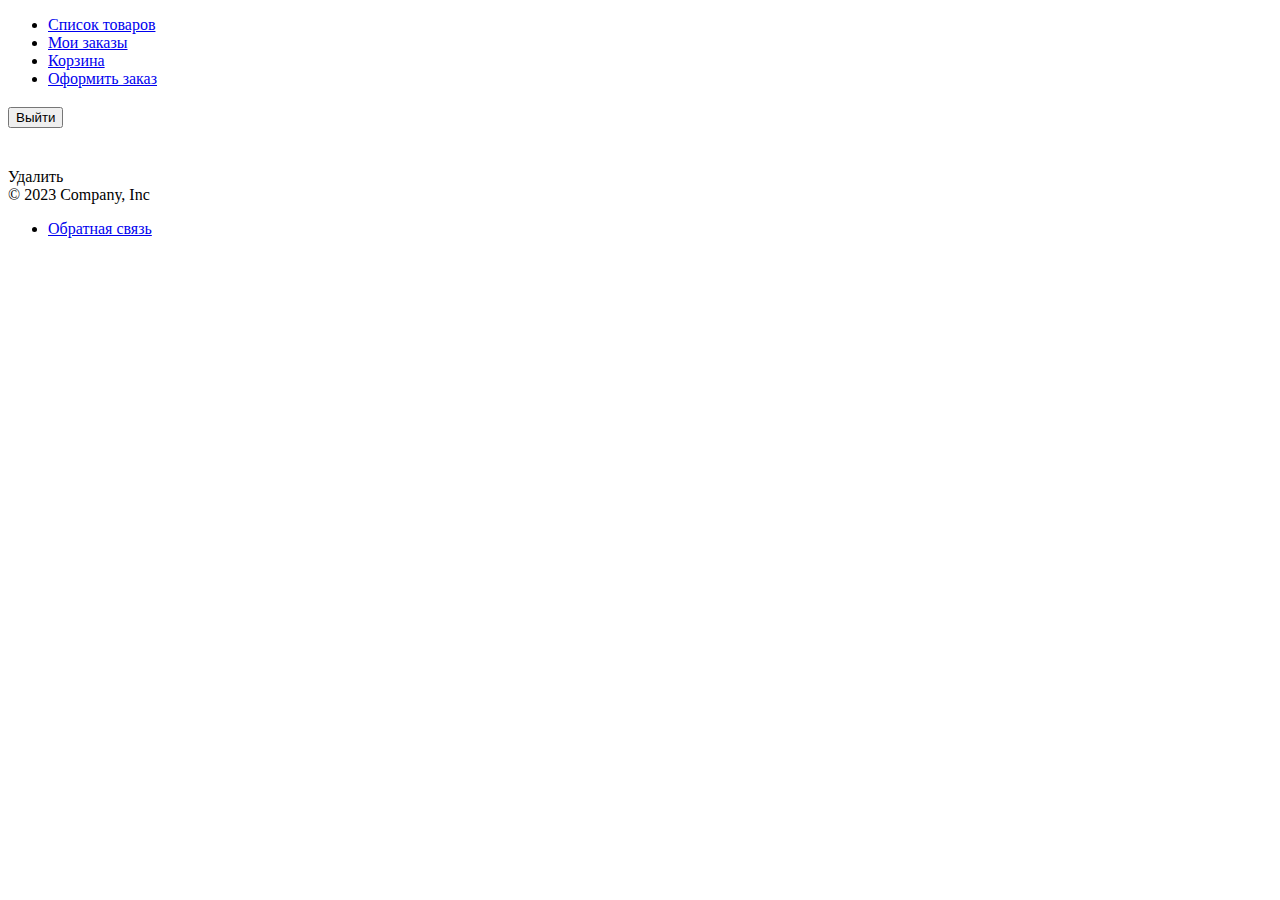
<file: src/main/resources/templates/user/cart.html>
<!DOCTYPE html>
<html lang="en">
<head>
    <meta charset="UTF-8">
    <title>Корзина</title>
    <link href="https://cdn.jsdelivr.net/npm/bootstrap@5.3.0-alpha1/dist/css/bootstrap.min.css" rel="stylesheet" integrity="sha384-GLhlTQ8iRABdZLl6O3oVMWSktQOp6b7In1Zl3/Jr59b6EGGoI1aFkw7cmDA6j6gD" crossorigin="anonymous">
</head>
<body>

<header class="p-3 text-bg-dark">
    <div class="container">
        <div class="d-flex flex-wrap align-items-center justify-content-center justify-content-lg-start">
            <ul class="nav col-12 col-lg-auto me-lg-auto mb-2 justify-content-center mb-md-0">
                <li><a href="/person account" class="nav-link px-2 text-white">Список товаров</a></li>
                <li><a href="/orders" class="nav-link px-2 text-white">Мои заказы</a></li>
                <li><a href="/cart" class="nav-link px-2 text-secondary ">Корзина</a></li>
                <li><a href="/order/create" class="btn btn-outline-success nav-link px-2 text-white">Оформить заказ</a></li>
            </ul>

            <div class="text-end">
                <h3 th:text="'Итоговая цена: ' + ${price}"></h3>
                <form method="post" action="/logout">
                    <input type="hidden" th:name="${_csrf.parameterName}" th:value="${_csrf.token}">
                    <button type="submit"  class="btn btn-warning me-2">Выйти</button>
                </form>
            </div>
        </div>
    </div>
</header>

<div class="d-flex justify-content-center flex-wrap gap-5">
    <div class="card" style="width: 18rem;" th:each="product : ${cart_product}">
        <img class="card-img" th:src="'/img/' + ${product.imageList[0].getFileName()}" alt="" />
        <div class="card-body">
            <h5 class="card-title"><a th:href="@{/person account/product/info/{id}(id=${product.getId()})}" th:text="${product.getTitle()}"></a></h5>
            <p th:text="'Цена: ' + ${product.getPrice()}"></p>
            <a th:href="@{/cart/delete/{id}(id=${product.getId()})}" class="btn btn-danger btn-lg">Удалить</a>
        </div>
    </div>
</div>


<footer class="d-flex flex-wrap justify-content-between align-items-center py-3 border-top text-bg-dark">
    <div class="col-md-4 d-flex align-items-center">
        <span class="mb-3 mb-md-0 ms-5 text-white">&copy; 2023 Company, Inc</span>
    </div>

    <ul class="nav col-md-4 justify-content-end list-unstyled d-flex">
        <li class="ms-3"><a class="text-white me-5" href="#">Обратная связь</a></li>
    </ul>
</footer>
</body>
</html>
</file>
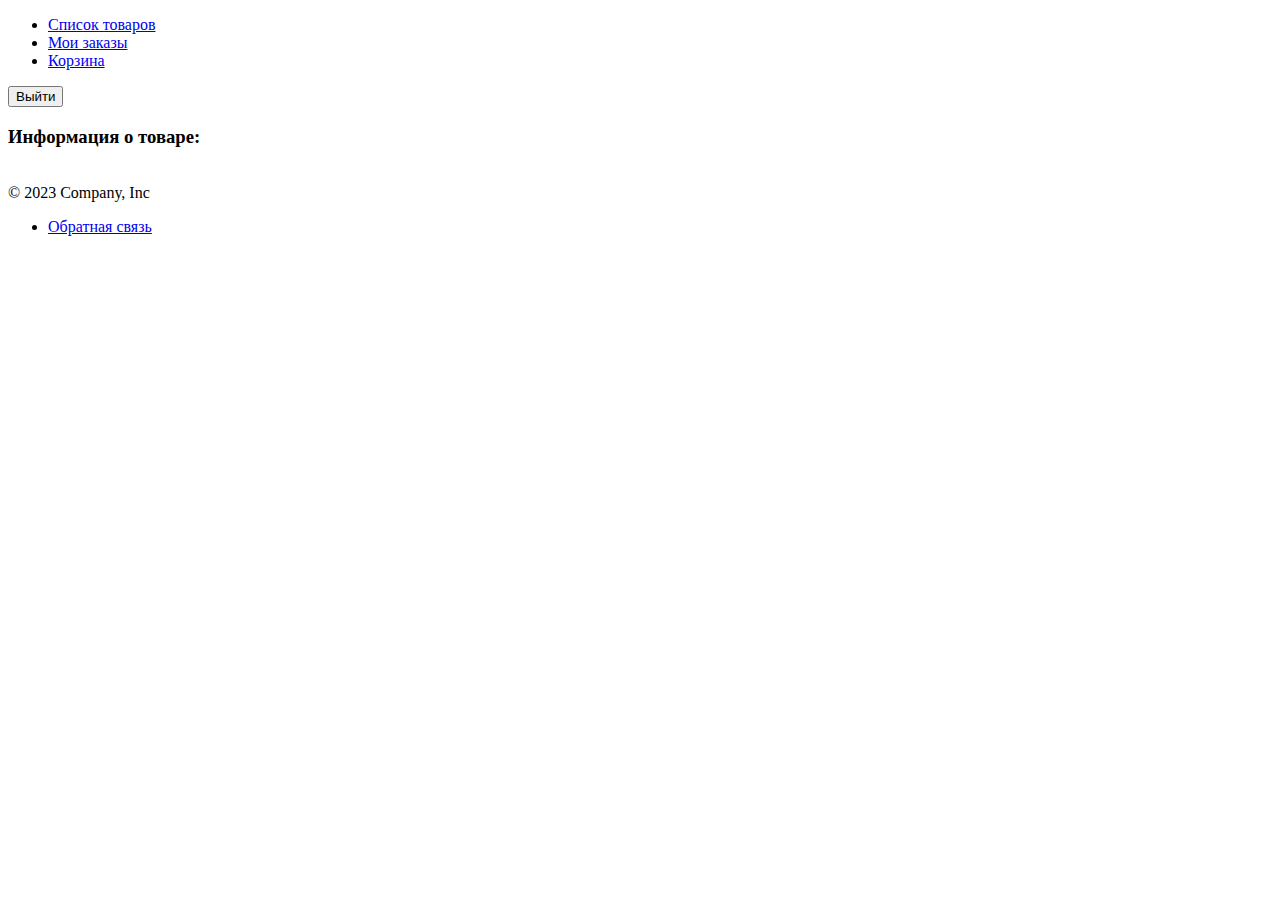
<file: src/main/resources/templates/user/infoProduct.html>
<!DOCTYPE html>
<html lang="en">
<head>
    <meta charset="UTF-8">
    <title>Информация о товаре</title>
    <link th:href="@{/css/index.css}" type="text/css" rel="stylesheet">
    <link href="https://cdn.jsdelivr.net/npm/bootstrap@5.3.0-alpha1/dist/css/bootstrap.min.css" rel="stylesheet" integrity="sha384-GLhlTQ8iRABdZLl6O3oVMWSktQOp6b7In1Zl3/Jr59b6EGGoI1aFkw7cmDA6j6gD" crossorigin="anonymous">
</head>
<body>

<header class="p-3 text-bg-dark">
    <div class="container">
        <div class="d-flex flex-wrap align-items-center justify-content-center justify-content-lg-start">
            <ul class="nav col-12 col-lg-auto me-lg-auto mb-2 justify-content-center mb-md-0">
                <li><a href="/person account" class="nav-link px-2 text-white">Список товаров</a></li>
                <li><a href="/orders" class="nav-link px-2 text-secondary">Мои заказы</a></li>
                <li><a href="/cart" class="nav-link px-2 text-white">Корзина</a></li>
            </ul>

            <div class="text-end">
                <form method="post" action="/logout">
                    <input type="hidden" th:name="${_csrf.parameterName}" th:value="${_csrf.token}">
                    <button type="submit"  class="btn btn-warning me-2">Выйти</button>
                </form>
            </div>
        </div>
    </div>
</header>

<h3>Информация о товаре: </h3>
<p th:text="'Наименование: ' + ${product.getTitle()}"></p>
<p th:text="'Описание: ' + ${product.getDescription()}"></p>
<p th:text="'Цена: ' + ${product.getPrice()}"></p>
<p th:text="'Cклад: ' + ${product.getWarehouse()}"></p>
<p th:text="'Продавец: ' + ${product.getSeller()}"></p>
<p th:text="'Категория: ' + ${product.getCategory().getName()}"></p>

<div class="d-flex justify-content-center flex-wrap gap-5">
    <div class="card" style="width: 18rem;" th:each="img : ${product.getImageList()}">
        <img class="card-img" th:src="'/img/' + ${img.getFileName()}" alt="" />
    </div>
</div>

<footer class="d-flex flex-wrap justify-content-between align-items-center py-3 border-top text-bg-dark">
    <div class="col-md-4 d-flex align-items-center">
        <span class="mb-3 mb-md-0 ms-5 text-white">&copy; 2023 Company, Inc</span>
    </div>

    <ul class="nav col-md-4 justify-content-end list-unstyled d-flex">
        <li class="ms-3"><a class="text-white me-5" href="#">Обратная связь</a></li>
    </ul>
</footer>
</body>
</html>
</file>
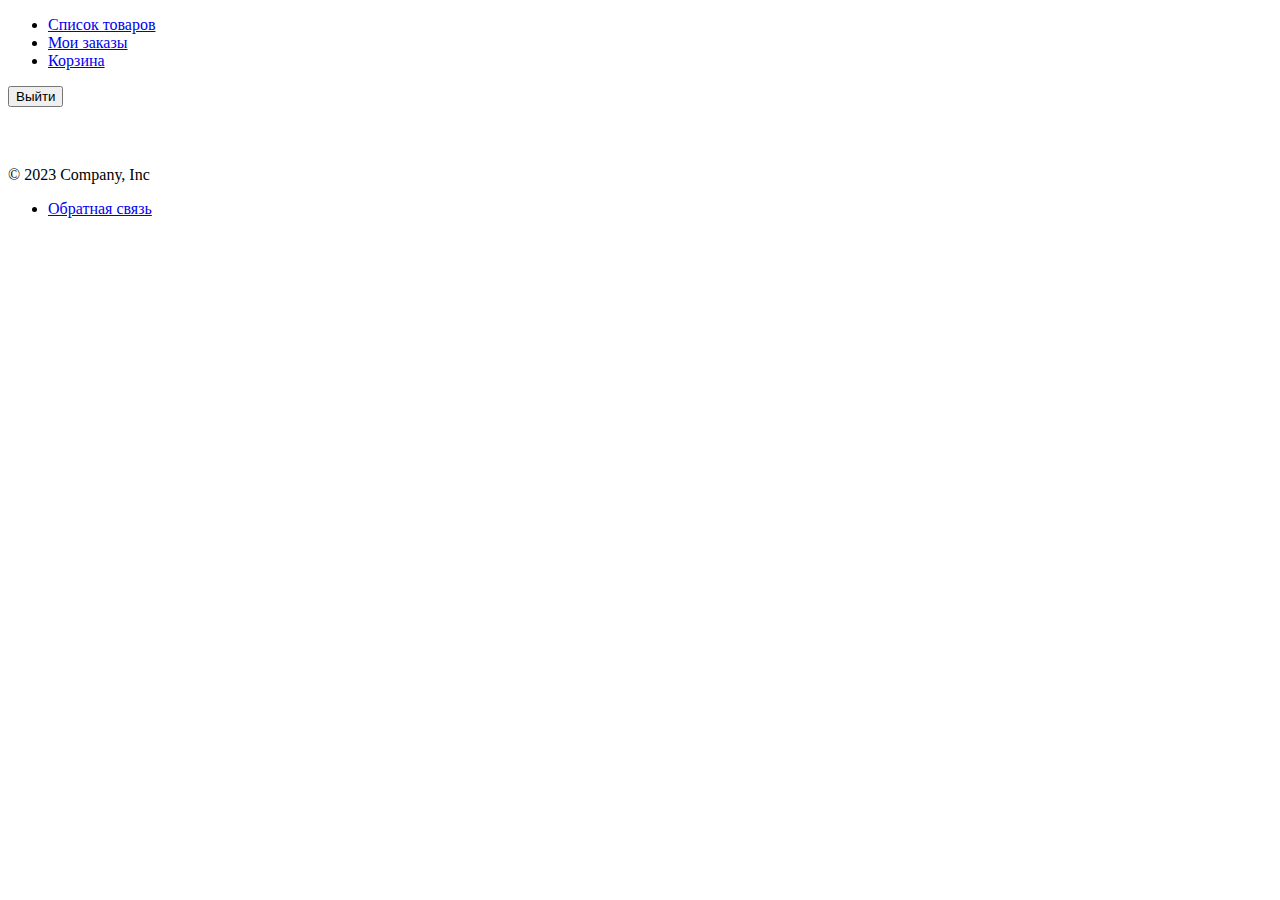
<file: src/main/resources/templates/user/orders.html>
<!DOCTYPE html>
<html lang="en">
<head>
    <meta charset="UTF-8">
    <title>Заказы</title>
    <link href="https://cdn.jsdelivr.net/npm/bootstrap@5.3.0-alpha1/dist/css/bootstrap.min.css" rel="stylesheet" integrity="sha384-GLhlTQ8iRABdZLl6O3oVMWSktQOp6b7In1Zl3/Jr59b6EGGoI1aFkw7cmDA6j6gD" crossorigin="anonymous">
</head>
<body>

<header class="p-3 text-bg-dark">
    <div class="container">
        <div class="d-flex flex-wrap align-items-center justify-content-center justify-content-lg-start">
            <ul class="nav col-12 col-lg-auto me-lg-auto mb-2 justify-content-center mb-md-0">
                <li><a href="/person account" class="nav-link px-2 text-white">Список товаров</a></li>
                <li><a href="/orders" class="nav-link px-2 text-secondary">Мои заказы</a></li>
                <li><a href="/cart" class="nav-link px-2 text-white">Корзина</a></li>
            </ul>

            <div class="text-end">
                <form method="post" action="/logout">
                    <input type="hidden" th:name="${_csrf.parameterName}" th:value="${_csrf.token}">
                    <button type="submit"  class="btn btn-warning me-2">Выйти</button>
                </form>
            </div>
        </div>
    </div>
</header>

<div class="d-flex justify-content-center flex-wrap gap-5">
    <div class="card" style="width: 18rem;" th:each="order : ${orders}">
        <h3 th:text="'Заказ №' + ${order.getNumber()}"></h3>
        <img class="card-img" th:src="'/img/' + ${order.getProduct().imageList[0].getFileName()}" alt="" />
        <div class="card-body">
            <h5 class="card-title"><p th:text="'Наименование: ' + ${order.getProduct().getTitle()}"></h5>
            <p th:text="'Количество: ' + ${order.getCount()}">
            <p th:text="'Цена: ' + ${order.getPrice()}">
            <p th:text="'Дата заказа: ' + ${#temporals.format(order.getDateTime(), 'dd-MMM-yyyy')}"></p>
            <p th:text="'Cтатус: ' + ${order.getStatus()}">
        </div>
    </div>
</div>

<footer class="d-flex flex-wrap justify-content-between align-items-center py-3 border-top text-bg-dark">
    <div class="col-md-4 d-flex align-items-center">
        <span class="mb-3 mb-md-0 ms-5 text-white">&copy; 2023 Company, Inc</span>
    </div>

    <ul class="nav col-md-4 justify-content-end list-unstyled d-flex">
        <li class="ms-3"><a class="text-white me-5" href="#">Обратная связь</a></li>
    </ul>
</footer>
</body>
</html>
</file>
